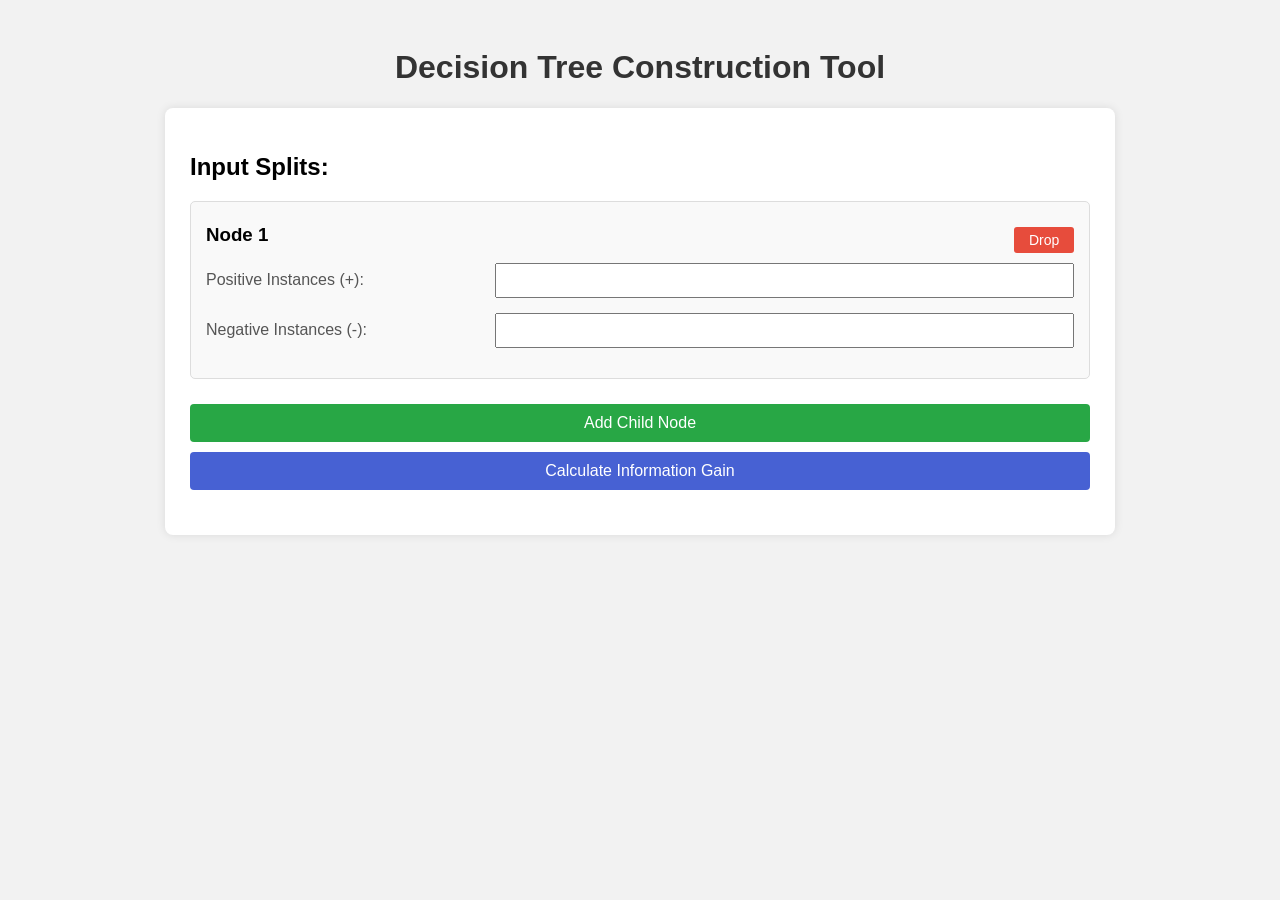
<file: decision-tree-construction-tools.html>
<!DOCTYPE html>
<html lang="en">
<head>
    <meta charset="UTF-8">
    <title>Decision Tree Construction Tool</title>
    <style>
        body {
            font-family: Arial, sans-serif;
            background-color: #f2f2f2;
            padding: 20px;
        }

        h1 {
            text-align: center;
            color: #333;
        }

        .container {
            max-width: 900px;
            margin: 0 auto;
            background-color: #fff;
            padding: 25px;
            border-radius: 8px;
            box-shadow: 0 0 10px rgba(0, 0, 0, 0.1);
        }
        
        .input-group {
            display: flex;
            align-items: center;
            margin-bottom: 15px;
        }

        .input-group label {
            flex: 1;
            margin-right: 10px;
            color: #555;
        }

        .input-group input[type="number"] {
            flex: 2;
            padding: 8px;
            box-sizing: border-box;
        }

        button {
            width: 100%;
            padding: 10px;
            background-color: #4761d3;
            border: none;
            color: white;
            font-size: 16px;
            border-radius: 4px;
            cursor: pointer;
            margin-top: 10px;
        }

        button:hover {
            background-color: #6f81cf;
        }

        .result-table {
            margin-top: 20px;
            width: 100%;
            border-collapse: collapse;
        }

        .result-table th, .result-table td {
            border: 1px solid #a0a8cc;
            padding: 8px;
            text-align: center;
        }

        .result-table th {
            background-color: #4761d3;
            color: white;
        }

        .error {
            color: red;
            margin-top: 10px;
            text-align: center;
        }

        .child-node {
            border: 1px solid #ddd;
            padding: 15px;
            border-radius: 5px;
            margin-bottom: 15px;
            position: relative;
            background-color: #f9f9f9;
        }

        .child-node h3 {
            display: flex;
            justify-content: space-between;
            align-items: center;
            margin-top: 0;
            margin-bottom: 10px;
        }

        .child-node .remove-child {
            background-color: #e74c3c;
            width: 60px;
            border: none;
            color: white;
            border-radius: 3px;
            cursor: pointer;
            padding: 5px 15px;
            font-size: 14px;
        }

        .child-node .remove-child:hover {
            background-color: #c0392b;
        }

        .add-child-btn {
            background-color: #28a745;
            margin-top: 10px;
        }

        .add-child-btn:hover {
            background-color: #218838;
        }

        /* Responsive Design for Input Groups */
        @media (max-width: 600px) {
            .input-group {
                flex-direction: column;
                align-items: flex-start;
            }

            .input-group label {
                margin-bottom: 5px;
            }

            .input-group input[type="number"] {
                width: 100%;
            }
        }
    </style>
</head>
<body>
    <h1>Decision Tree Construction Tool</h1>
    <div class="container">
        <!-- Child Nodes Inputs -->
        <div class="child-nodes">
            <h2>Input Splits:</h2>
            <div id="child-nodes-container">
                <!-- Child nodes will be appended here -->
            </div>
            <button class="add-child-btn" onclick="addChildNode()">Add Child Node</button>
        </div>

        <!-- Calculate Button -->
        <button onclick="calculateInfoGain()">Calculate Information Gain</button>

        <!-- Error Message -->
        <div id="error" class="error"></div>

        <!-- Results Table -->
        <table class="result-table" id="resultsTable" style="display: none;">
            <thead>
                <tr>
                    <th>Node</th>
                    <th>n (Total Instances)</th>
                    <th>+ (Positive Classified)</th>
                    <th>- (Negative Classified)</th>
                    <th>H (Entropy)</th>
                </tr>
            </thead>
            <tbody id="resultsBody">
                <!-- Results will be populated here -->
            </tbody>
        </table>

        <!-- Information Gain Display -->
        <div id="infoGainDisplay" style="margin-top: 20px; font-weight: bold; text-align: center;"></div>
    </div>

    <script>
        // Function to add a new child node input group
        function addChildNode() {
            const container = document.getElementById('child-nodes-container');

            const childDiv = document.createElement('div');
            childDiv.className = 'child-node';

            const childIndex = container.children.length + 1;

            childDiv.innerHTML = `
                <h3>Node ${childIndex} <button class="remove-child" onclick="removeChildNode(this)">Drop</button></h3>
                <div class="input-group">
                    <label for="child-${childIndex}-positives">Positive Instances (+):</label>
                    <input type="number" id="child-${childIndex}-positives" class="child-positives" min="0" value="">
                </div>
                <div class="input-group">
                    <label for="child-${childIndex}-negatives">Negative Instances (-):</label>
                    <input type="number" id="child-${childIndex}-negatives" class="child-negatives" min="0" value="">
                </div>
            `;

            container.appendChild(childDiv);
        }

        // Function to remove a child node input group
        function removeChildNode(button) {
            const childDiv = button.parentElement.parentElement;
            childDiv.remove();
            updateChildNodeLabels();
        }

        // Function to update child node labels after removal
        function updateChildNodeLabels() {
            const childNodes = document.querySelectorAll('.child-node');
            childNodes.forEach((child, index) => {
                const header = child.querySelector('h3');
                header.innerHTML = `Node ${index + 1} <button class="remove-child" onclick="removeChildNode(this)">Drop</button>`;
                
                const labels = child.getElementsByTagName('label');
                labels[0].setAttribute('for', `child-${index + 1}-positives`);
                labels[0].innerText = `Positive Instances (+):`;
                
                labels[1].setAttribute('for', `child-${index + 1}-negatives`);
                labels[1].innerText = `Negative Instances (-):`;
            });
        }

        // Function to calculate Entropy
        function calculateEntropy(positives, negatives) {
            const total = positives + negatives;
            if (total === 0) return 0;

            const pPlus = positives / total;
            const pMinus = negatives / total;

            function entropyComponent(p) {
                if (p === 0) return 0;
                return p * Math.log2(p);
            }

            const entropy = - (entropyComponent(pPlus) + entropyComponent(pMinus));
            return entropy;
        }

        // Function to calculate Information Gain
        function calculateInfoGain() {
            const errorDiv = document.getElementById('error');
            const resultsTable = document.getElementById('resultsTable');
            const resultsBody = document.getElementById('resultsBody');
            const infoGainDisplay = document.getElementById('infoGainDisplay');

            // Get child nodes
            const childPositives = document.querySelectorAll('.child-positives');
            const childNegatives = document.querySelectorAll('.child-negatives');

            // Input validation
            if (childPositives.length === 0 || childNegatives.length === 0) {
                errorDiv.textContent = "Please add at least one child node.";
                resultsTable.style.display = "none";
                infoGainDisplay.innerText = "";
                return;
            }

            let totalChildPos = 0;
            let totalChildNeg = 0;

            let childData = [];

            for (let i = 0; i < childPositives.length; i++) {
                const pos = parseInt(childPositives[i].value);
                const neg = parseInt(childNegatives[i].value);

                if (isNaN(pos) || isNaN(neg)) {
                    errorDiv.textContent = `Please enter valid numbers for all child nodes (Child ${i + 1}).`;
                    resultsTable.style.display = "none";
                    infoGainDisplay.innerText = "";
                    return;
                }

                if (pos < 0 || neg < 0) {
                    errorDiv.textContent = `Number of instances in Child Node ${i + 1} cannot be negative.`;
                    resultsTable.style.display = "none";
                    infoGainDisplay.innerText = "";
                    return;
                }

                totalChildPos += pos;
                totalChildNeg += neg;

                childData.push({positives: pos, negatives: neg});
            }

            // Calculate parent node counts by summing child nodes
            const parentPositives = totalChildPos;
            const parentNegatives = totalChildNeg;

            const totalParent = parentPositives + parentNegatives;

            if (totalParent === 0) {
                errorDiv.textContent = "Total number of instances in child nodes must be greater than zero.";
                resultsTable.style.display = "none";
                infoGainDisplay.innerText = "";
                return;
            }

            // Clear any previous error messages
            errorDiv.textContent = "";

            // Calculate entropy of parent node
            const parentEntropy = calculateEntropy(parentPositives, parentNegatives);

            // Calculate entropy for each child node and compute weighted entropy
            let weightedEntropy = 0;

            childData.forEach(child => {
                const childTotal = child.positives + child.negatives;
                const weight = childTotal / totalParent;
                const childEntropy = calculateEntropy(child.positives, child.negatives);
                weightedEntropy += weight * childEntropy;
            });

            // Calculate Information Gain
            const infoGain = parentEntropy - weightedEntropy;

            // Prepare the results table
            resultsBody.innerHTML = ''; // Clear previous results

            // Parent Node Row
            const parentRow = document.createElement('tr');
            parentRow.innerHTML = `
                <td>Parent Node</td>
                <td>${totalParent}</td>
                <td>${parentPositives}</td>
                <td>${parentNegatives}</td>
                <td>${parentEntropy.toFixed(4)} bits</td>
            `;
            resultsBody.appendChild(parentRow);

            // Child Nodes Rows
            childData.forEach((child, index) => {
                const childRow = document.createElement('tr');
                const childEntropy = calculateEntropy(child.positives, child.negatives);
                const childTotal = child.positives + child.negatives;

                childRow.innerHTML = `
                    <td>Node ${index + 1}</td>
                    <td>${childTotal}</td>
                    <td>${child.positives}</td>
                    <td>${child.negatives}</td>
                    <td>${childEntropy.toFixed(4)} bits</td>
                `;
                resultsBody.appendChild(childRow);
            });

            // Display the results table
            resultsTable.style.display = "table";

            // Display Information Gain
            infoGainDisplay.innerText = `Information Gain (IG) = ${infoGain.toFixed(4)} bits`;
        }

        // Initialize with one child node by default
        window.onload = function() {
            addChildNode();
        }
    </script>

</body>
</html>
</file>
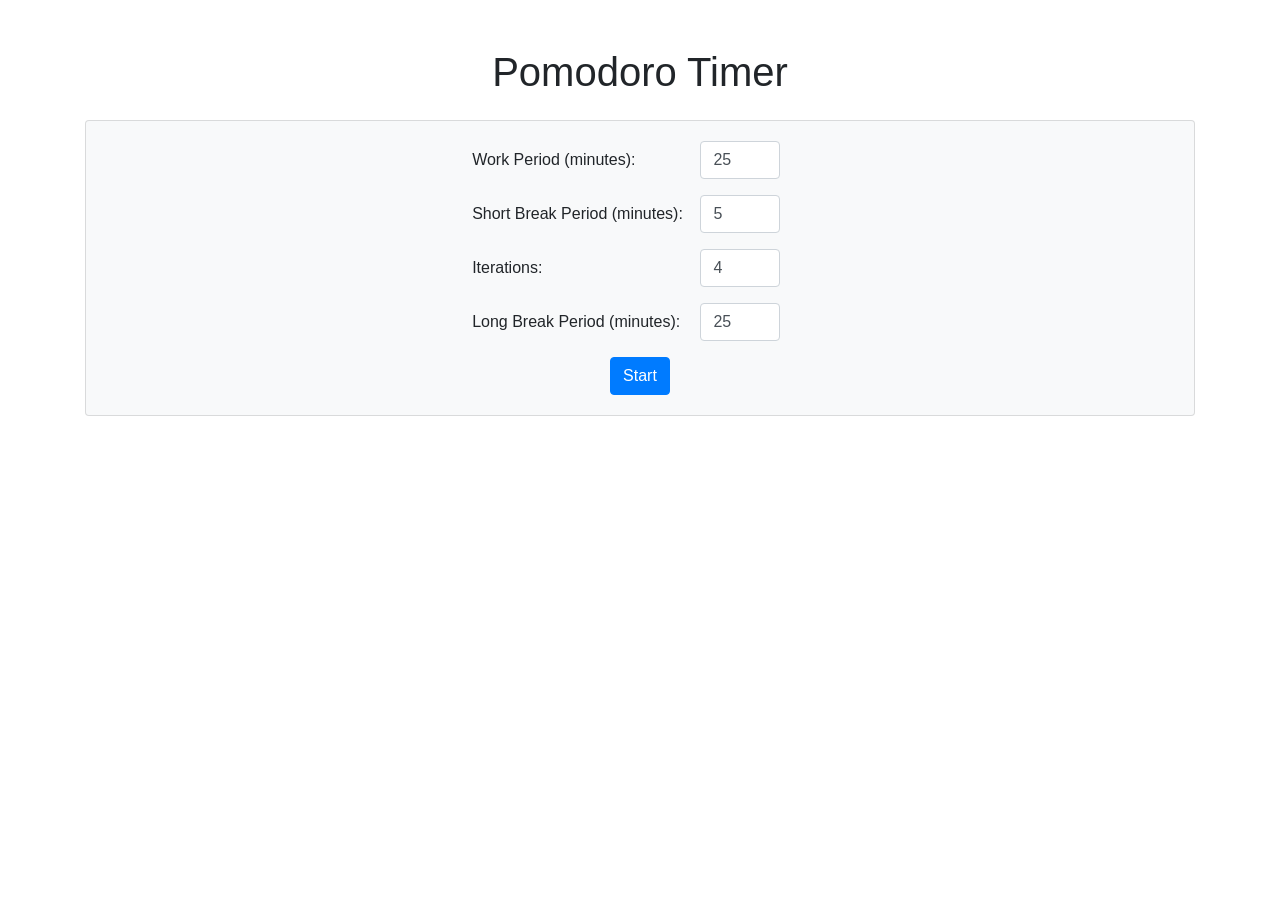
<file: pomodoro-app.html>
<!DOCTYPE html>
<html>
<head>
  <title>Pomodoro Timer</title>
  <!-- Include Bootstrap CSS -->
  <link rel="stylesheet" href="https://stackpath.bootstrapcdn.com/bootstrap/4.5.2/css/bootstrap.min.css">
  <style>
    /* Custom CSS to adjust input width */
    .input-small {
      max-width: 80px;
    }
    /* Center the form */
    .center-form {
      max-width: 800px;
      margin: 0 auto;
    }
    /* Card background color */
    .card-custom {
      background-color: #f8f9fa;
    }
    /* Prevent label wrapping */
    .no-wrap-label {
      white-space: nowrap;
    }
    /* Add horizontal space between label and input */
    .input-column {
      padding-left: 30px;
    }
  </style>
</head>
<body>
  <div class="container">
    <h1 class="mt-5 text-center">Pomodoro Timer</h1>
    <div class="card mt-4 card-custom" id="formContainer">
      <div class="card-body center-form">
        <form id="pomodoroForm">
          <div class="form-group row">
            <label for="workPeriod" class="col-sm-7 col-form-label no-wrap-label">Work Period (minutes):</label>
            <div class="col-sm-5 input-column">
              <input type="number" class="form-control input-small" id="workPeriod" value="25">
            </div>
          </div>
          <div class="form-group row">
            <label for="shortBreak" class="col-sm-7 col-form-label no-wrap-label">Short Break Period (minutes):</label>
            <div class="col-sm-5 input-column">
              <input type="number" class="form-control input-small" id="shortBreak" value="5">
            </div>
          </div>
          <div class="form-group row">
            <label for="iterations" class="col-sm-7 col-form-label no-wrap-label">Iterations:</label>
            <div class="col-sm-5 input-column">
              <input type="number" class="form-control input-small" id="iterations" value="4">
            </div>
          </div>
          <div class="form-group row">
            <label for="longBreak" class="col-sm-7 col-form-label no-wrap-label">Long Break Period (minutes):</label>
            <div class="col-sm-5 input-column">
              <input type="number" class="form-control input-small" id="longBreak" value="25">
            </div>
          </div>
          <div class="text-center">
            <button type="button" id="startButton" class="btn btn-primary">Start</button>
          </div>
        </form>
      </div>
    </div>

    <div id="timerDisplay" class="text-center mt-5" style="display:none;">
      <div class="card card-custom">
        <div class="card-body">
          <h2 id="status"></h2>
          <h3 id="timer"></h3>
          <button type="button" id="skipButton" class="btn btn-secondary mt-3">Skip Period</button>
        </div>
      </div>
    </div>
  </div>

  <!-- JavaScript -->
  <script>
    var timerInterval = null;

    document.getElementById('startButton').addEventListener('click', startPomodoro);

    function startPomodoro() {
      // Hide the entire form container
      document.getElementById('formContainer').style.display = 'none';
      // Show the timer display
      document.getElementById('timerDisplay').style.display = 'block';

      // Get input values
      var workPeriod = parseInt(document.getElementById('workPeriod').value) * 60; // convert to seconds
      var shortBreak = parseInt(document.getElementById('shortBreak').value) * 60; // seconds
      var iterations = parseInt(document.getElementById('iterations').value);
      var longBreak = parseInt(document.getElementById('longBreak').value) * 60; // seconds

      // Initialize variables
      var iterationCount = 0;
      var remainingTime = 0;

      // Clear any existing interval
      if (timerInterval) {
        clearInterval(timerInterval);
      }

      // Function to start a period
      function startPeriod(periodDuration, periodType) {
        remainingTime = periodDuration;
        document.getElementById('status').textContent = periodType;
        updateTimerDisplay();

        // Clear any existing interval
        if (timerInterval) {
          clearInterval(timerInterval);
        }

        // Start the interval
        timerInterval = setInterval(function() {
          remainingTime--;
          updateTimerDisplay();
          if (remainingTime <= 0) {
            clearInterval(timerInterval);
            playAlarm();

            if (periodType === 'Work') {
              iterationCount++;
              if (iterationCount < iterations) {
                // Start short break
                startPeriod(shortBreak, 'Break');
              } else {
                // Start long break and reset iteration count
                iterationCount = 0;
                startPeriod(longBreak, 'Break');
              }
            } else {
              // Break period ended, start work period
              startPeriod(workPeriod, 'Work');
            }
          }
        }, 1000);
      }

      // Function to update timer display
      function updateTimerDisplay() {
        var minutes = Math.floor(remainingTime / 60);
        var seconds = remainingTime % 60;
        document.getElementById('timer').textContent = minutes + ':' + (seconds < 10 ? '0' + seconds : seconds);
      }

      // Function to play alarm sound
      function playAlarm() {
        var times = 3;
        var interval = 500; // milliseconds
        var count = 0;

        function playBeep() {
          var context = new (window.AudioContext || window.webkitAudioContext)();
          var oscillator = context.createOscillator();
          var gainNode = context.createGain();

          oscillator.connect(gainNode);
          gainNode.connect(context.destination);

          oscillator.type = 'sine';
          oscillator.frequency.setValueAtTime(1000, context.currentTime);
          oscillator.start(context.currentTime);
          oscillator.stop(context.currentTime + 0.2);

          gainNode.gain.setValueAtTime(1, context.currentTime);
          gainNode.gain.exponentialRampToValueAtTime(0.001, context.currentTime + 0.2);

          count++;
          if (count < times) {
            setTimeout(playBeep, interval);
          }
        }

        playBeep();
      }

      // Function to skip current period
      function skipPeriod() {
        clearInterval(timerInterval);
        remainingTime = 0;
        updateTimerDisplay();
        playAlarm();

        if (document.getElementById('status').textContent === 'Work') {
          iterationCount++;
          if (iterationCount < iterations) {
            // Start short break
            startPeriod(shortBreak, 'Break');
          } else {
            // Start long break and reset iteration count
            iterationCount = 0;
            startPeriod(longBreak, 'Break');
          }
        } else {
          // Break period ended, start work period
          startPeriod(workPeriod, 'Work');
        }
      }

      document.getElementById('skipButton').addEventListener('click', skipPeriod);

      // Start the first work period
      startPeriod(workPeriod, 'Work');
    }
  </script>
</body>
</html>
</file>
